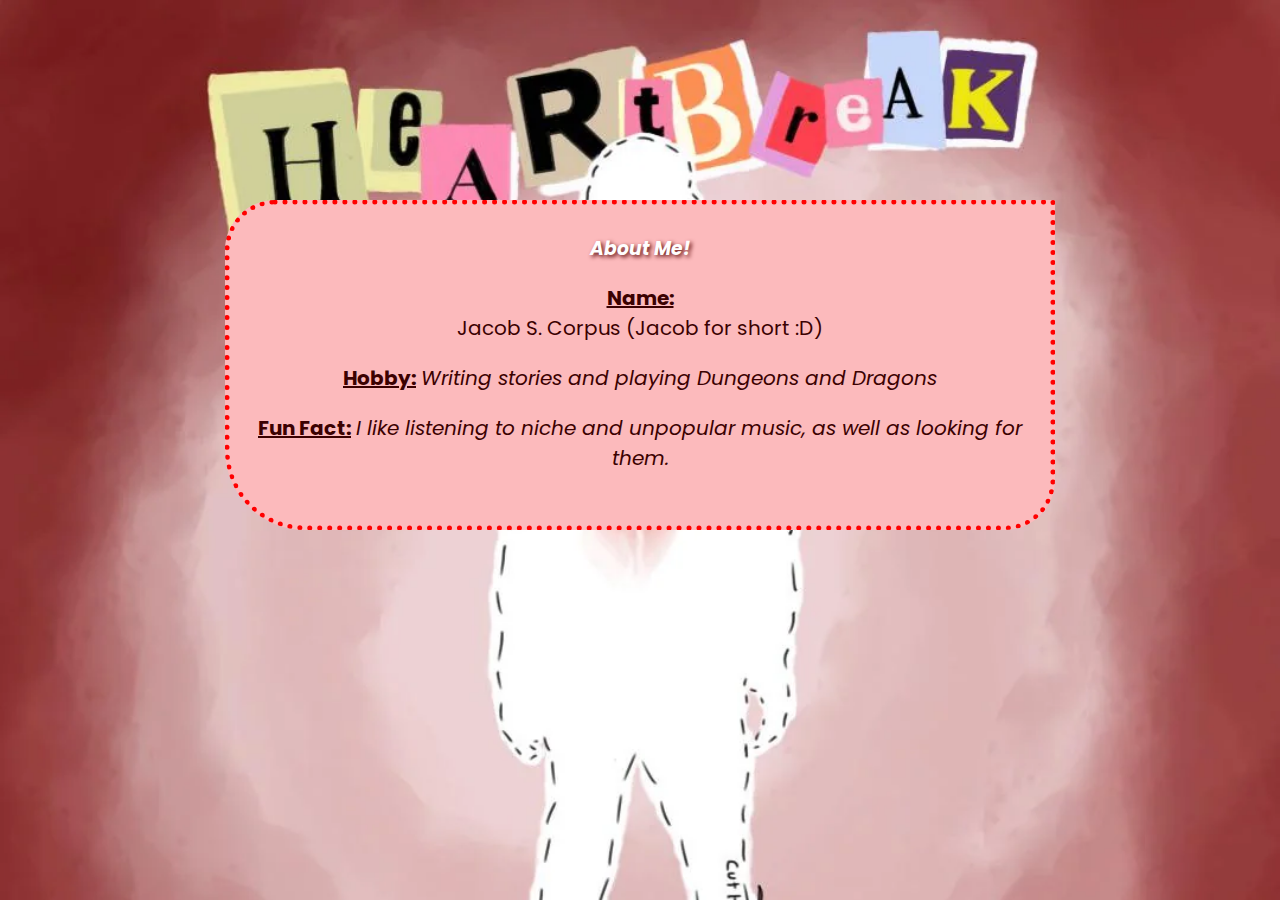
<file: public/assets/2QBonusPotassiumCorpus.html>
<!DOCTYPE html>
<html lang="en">
<head>
  <meta charset="UTF-8">
  <meta name="viewport" content="width=device-width, initial-scale=1.0">
  <title>Bonus Namecard</title>
  <link href="https://fonts.googleapis.com/css2?family=Poppins:wght@400;600&display=swap" rel="stylesheet">
  <style> 
    .damaincard {
        border: 5px dotted red;
        border-radius: 50px 0px 50px 80px;
        height: 300px;
        width: 800px;
        padding: 10px;
        margin: 200px auto;
        background-color: #FCBABC;
    }

    body {
        background-image: url("HeartbreakDesigner.png");
        background-repeat: no-repeat;
        background-size: cover;
        background-attachment: fixed;
        text-align: center;
    }

    h3 {
        font-family: 'Poppins', sans-serif;
        font-style: italic;
        color: #fefefe;
        text-shadow: 2px 2px 4px #5d0707;
    }

    div.damaincard p {
        font-family: 'Poppins', sans-serif;
        font-size: 20px;
        color: #3b0101;
    }
    .damaincard:hover {
  background-color: #103817;
  box-shadow: 0 8px 16px 0 rgba(0,0,0,0.3);
  transition: 0.5s;
}
.damaincard:hover p {
  color: rgb(255, 160, 160);
}
.damaincard:hover h3 {
  color: #ffd6d6;
}


  </style>
</head>
<body>
    <div class="damaincard">
      <h3>About Me!</h3>
      <p>
        <b><u>Name:</u></b> <br>
        Jacob S. Corpus (Jacob for short :D)
      </p>
      <p><b><u>Hobby:</u></b> <i>Writing stories and playing Dungeons and Dragons</i></p>
      <p><b><u>Fun Fact:</u></b> <i>I like listening to niche and unpopular music, as well as looking for them.</i></p>
    </div>
</body>
</html>
</file>
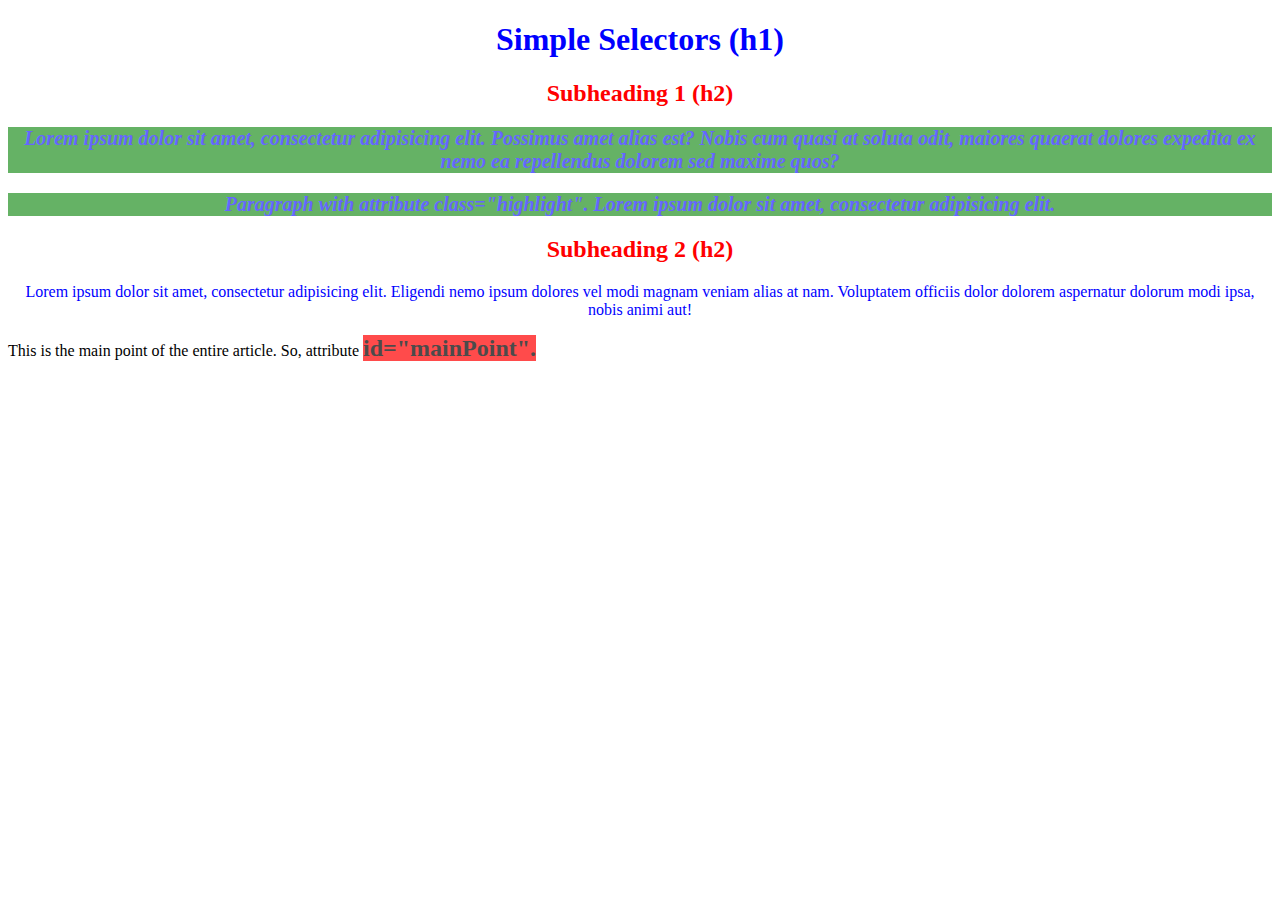
<file: public/assets/Q21NGPotassiumCorpus.html>
<!DOCTYPE HTML>
<html>
<head>
    <title>Simple Selectors</title>
    <style>
        /* all h2 elements */
        h2 {
         color: red;
         text-align: center;
        }
        
        /* all with class="highlight" */
        .highlight {
         font-size: 20px;
         font-weight: bold;
         font-style: italic;
         background-color: green;
         opacity: 0.6;
        }
        
        /* element with id="mainPoint" */
        #mainPoint {
         font-size: 24px;
         font-weight: bold;
         background-color: red;
         opacity: 0.7;
        }
        
        /* all p AND h1 elements */
        p, h1 {
         color: blue;
         text-align: center;
        }
    </style>
</head>
<body>
    <h1>Simple Selectors (h1)</h1>

    <h2>Subheading 1 (h2)</h2>
    
    <p class="highlight">Lorem ipsum dolor sit amet, consectetur adipisicing elit. Possimus amet alias est? Nobis cum quasi at soluta odit,
    maiores quaerat dolores expedita ex nemo ea repellendus dolorem sed maxime quos?</p>
    
    <p class="highlight">Paragraph with attribute class="highlight".  Lorem ipsum dolor sit amet, consectetur adipisicing elit.</p>
    
    <h2>Subheading 2 (h2)</h2>
    <p>Lorem ipsum dolor sit amet, consectetur adipisicing elit. Eligendi nemo ipsum dolores vel modi magnam veniam alias at nam. Voluptatem officiis
    dolor dolorem aspernatur dolorum modi ipsa, nobis animi aut!</p>
    
    <div>This is the main point of the entire article. So, attribute <span id="mainPoint">id="mainPoint".</span>
    </div>
</body>
</html>
</file>
